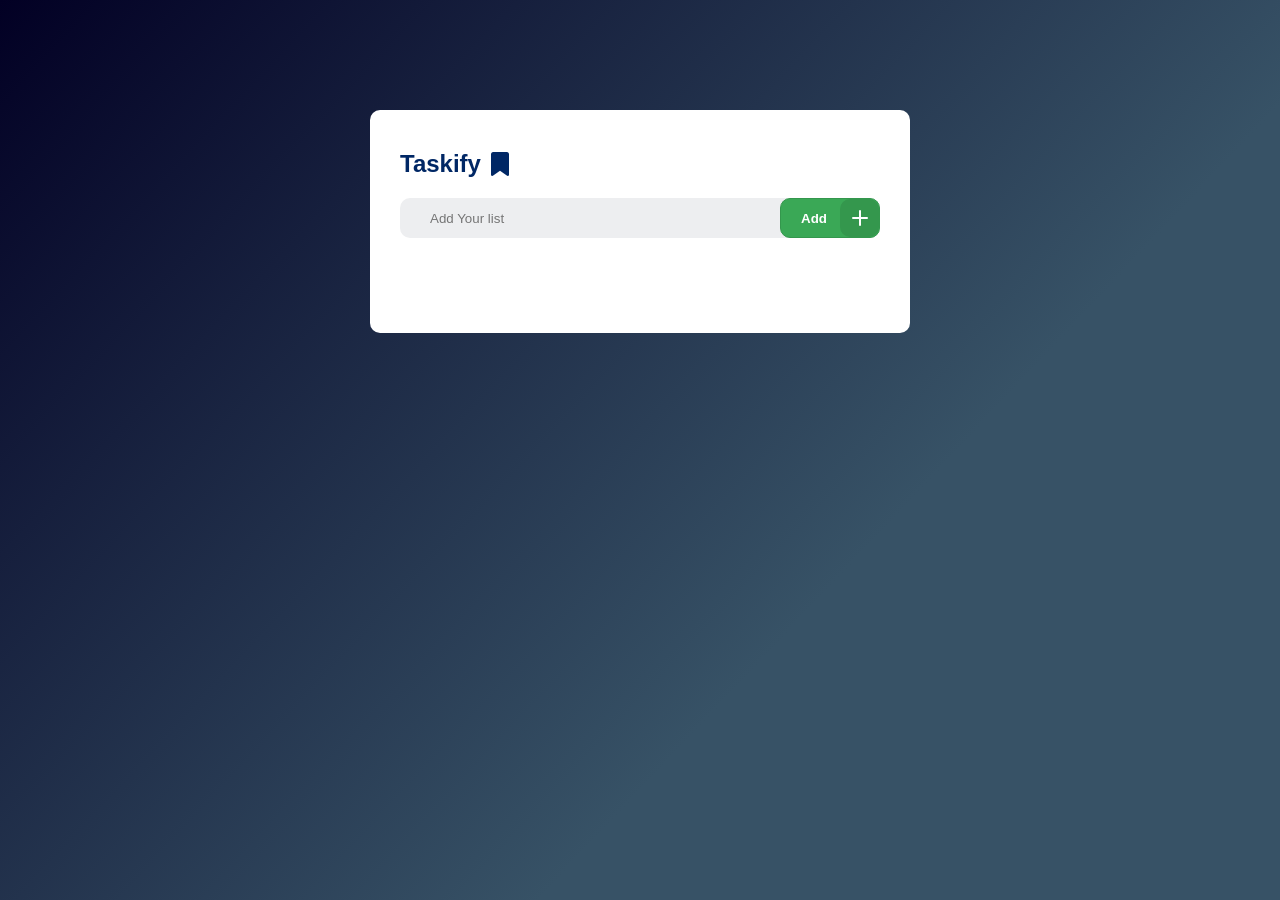
<file: index.html>
<!DOCTYPE html>
<html lang="en">
<head>
    <meta charset="UTF-8">
    <meta name="viewport" content="width=device-width, initial-scale=1.0">
    <title>Taskify</title>


    <link rel="stylesheet" href="https://cdnjs.cloudflare.com/ajax/libs/font-awesome/6.5.2/css/all.min.css" integrity="sha512-SnH5WK+bZxgPHs44uWIX+LLJAJ9/2PkPKZ5QiAj6Ta86w+fsb2TkcmfRyVX3pBnMFcV7oQPJkl9QevSCWr3W6A==" crossorigin="anonymous" referrerpolicy="no-referrer" />

    <link rel="stylesheet" href="style.css">
</head>
<body>
    <div class="container">
        <div class="todo-app">
            <h2>Taskify<i class="fa-solid fa-bookmark"></i></h2>

            <div class="row">
                <input type="text" id="add-box" placeholder="Add Your list">
                <button type="submit" onclick="addTask()" class="button">
                    <span class="button__text">Add</span>
                    <span class="button__icon"><svg xmlns="http://www.w3.org/2000/svg" width="24" viewBox="0 0 24 24" stroke-width="2" stroke-linejoin="round" stroke-linecap="round" stroke="currentColor" height="24" fill="none" class="svg"><line y2="19" y1="5" x2="12" x1="12"></line><line y2="12" y1="12" x2="19" x1="5"></line></svg></span>
                </button>
            </div>

            <ul id="list-container">
                <!-- list is display here  -->
            </ul>
        </div>
    </div>
</body>

<script src="main.js"></script>

</html>
</file>
<file: style.css>
*{
    margin: 0;
    padding: 0;
    font-family: 'poppins',sans-serif;
    box-sizing: border-box;
}

.container{
    width: 100%;
    height: 100vh;
    background: linear-gradient(133deg, rgba(2,0,36,1) 0%, rgba(55,82,102,1) 65%);
    padding: 10px;
    overflow: hidden;
}

.todo-app{
    width: 100%;
    max-width: 540px;
    background: #fff;
    margin: 100px auto 20px;
    padding: 40px 30px 70px;
    border-radius: 10px;
    transition: all 0.5s;
    overflow: hidden;
}
.todo-app:hover{
    border: 1px solid black;
    transform: scale(1.05);
}

.todo-app h2{
    color: #002765;
    display: flex;
    align-items: center;
    margin-bottom: 20px;
}

.todo-app h2 i{
    margin-left: 10px ;
}

.row{
    display: flex;
    align-items: center;
    justify-content: space-between;
    background: #edeef0;
    border-radius: 10px;
    padding-left: 20px;
    margin-bottom: 25px;
}

input{
    flex: 1;
    border: none;
    outline: none;
    background: transparent;
    padding: 10px;
    font-weight: 14px;
}

.button {
    position: relative;
    width: 100px;
    height: 40px;
    cursor: pointer;
    display: flex;
    align-items: center;
    border: 1px solid #34974d;
    background-color: #3aa856;
    border-radius: 10px;
  }
  
  .button, .button__icon, .button__text {
    transition: all 0.3s;
  }
  
  .button .button__text {
    transform: translateX(20px);
    color: #fff;
    font-weight: 600;
  }
  
  .button .button__icon {
    position: absolute;
    transform: translateX(59px);
    height: 100%;
    width: 39px;
    background-color: #34974d;
    border-radius: 10px;
    display: flex;
    align-items: center;
    justify-content: center;
  }
  
  .button .svg {
    width: 30px;
    stroke: #fff;
  }
  
  .button:hover {
    background: #34974d;
  }
  
  .button:hover .button__text {
    color: transparent;
  }
  
  .button:hover .button__icon {
    width: 98px;
    transform: translateX(0);
  }
  
  .button:active .button__icon {
    background-color: #2e8644;
    border-radius: 10px;    
  }
  
  .button:active {
    border: 1px solid #2e8644;
  }

ul li{
    list-style: none;
    font-size: 17px;
    padding: 12px 8px 12px 50px;
    user-select: none;
    cursor: pointer;
    position: relative;
    border-bottom: 2px solid rgb(35, 34, 49);
    word-wrap: break-word;
}

ul li::before{
    content: "";
    position: absolute;
    height: 28px;
    width: 28px;
    border-radius: 50px;
    background-image: url(image/unchecked.png);
    background-size: cover;
    background-position: center;
    top: 9px;
    left: 8px;
}

ul li.checked{
    color: #555;
    text-decoration: line-through;
}

ul li.checked::before{
    background-image: url(image/checked.png);
}

ul li span{
    position: absolute;
    right: -20px;
    top: 1px;
    width: 40px;
    height: 40px;
    font-size: 22px;
    color: #555;
    line-height: 40px;
    text-align: center;
    border-radius: 50%;
}

ul li span:hover{
    background: #edeef0;
}

@media only screen and (max-width:900px) {
    .container{
        padding: 20px 40px 40px;
    }

    .button {
        margin-left: -200px;
        width: 80px;
    }
    .button .button__icon {
        position: absolute;
        transform: translateX(39px);
    }

    .button:hover .button__icon {
        width: 78px;
    }

    .button .button__text {
        transform: translateX(10px);
        color: #fff;
        font-weight: 500;
    }

    input {
        flex: 1;
        border: none;
        outline: none;
        background: transparent;
        padding: 10px;
        font-weight: 14px;
        max-width: 60%; 
        width: calc(100% - 20px); 
        overflow-wrap: break-word; 
    }

}
</file>
